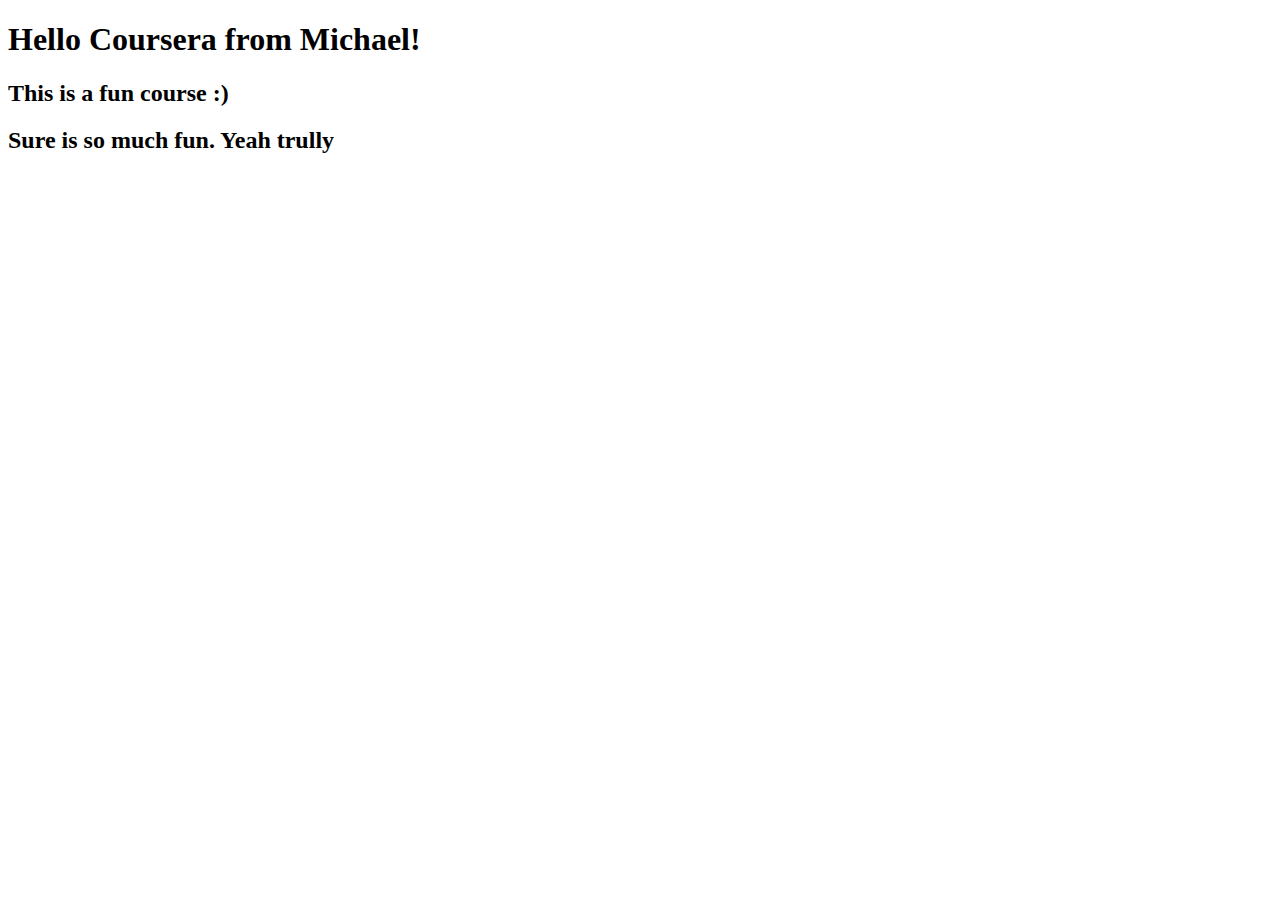
<file: site/index.html>
<!DOCTYPE html>
<html>
<head>
	<title>Hello Coursera from Michael!</title>
</head>
<body>
<h1>Hello Coursera from Michael!</h1>
<h2>This is a fun course :)</h2>
<h2>Sure is so much fun. Yeah trully</h2>
</body>
</html>
</file>
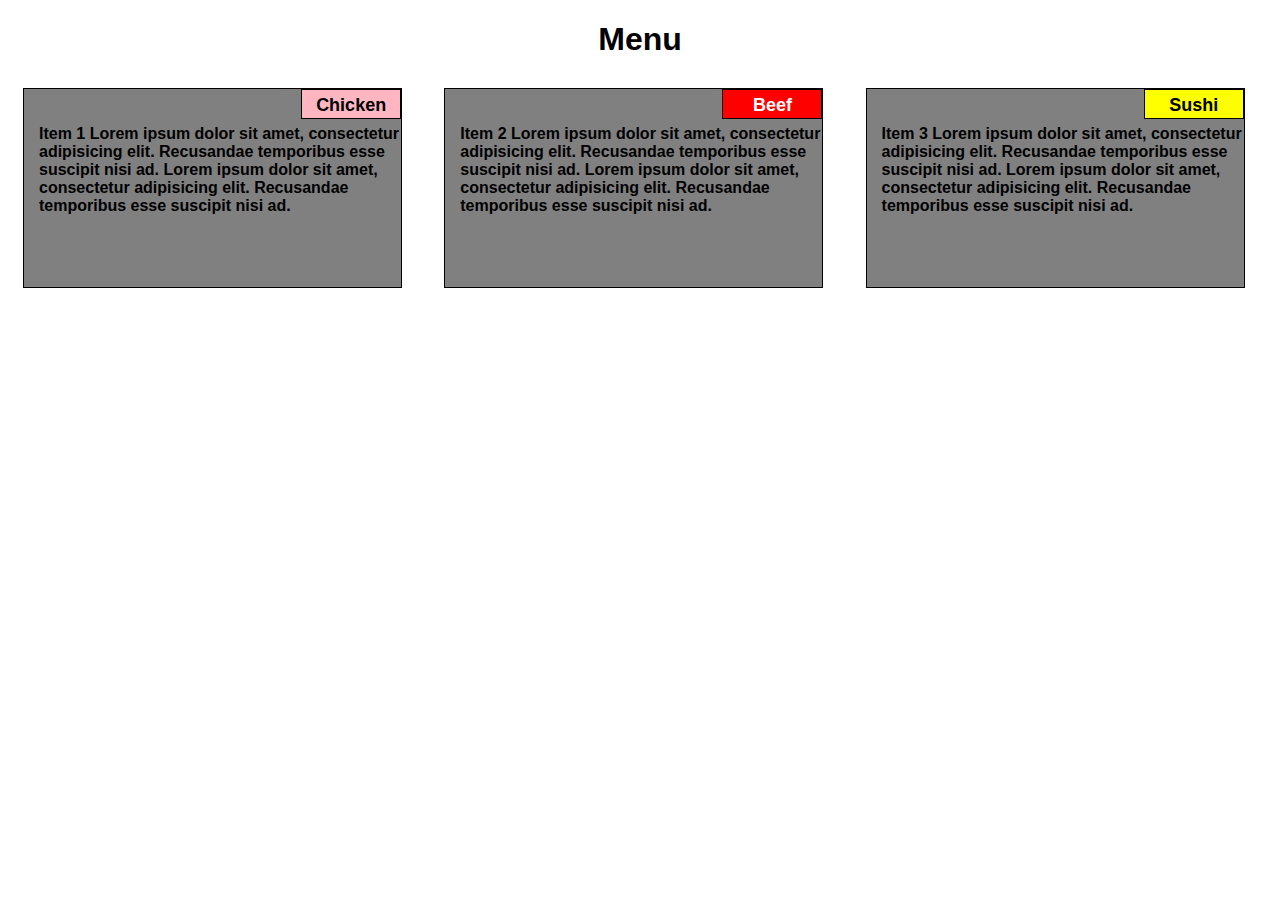
<file: site/module2-solution/index.html>
<!DOCTYPE html>
<html>
<head>
  <meta charset="utf-8">
  <meta name="viewport" content="width=device-width, initial-scale=1">
  <title>Module 2 Solution</title>
  <link rel="stylesheet" href="css/styles.css">
</head>
<body>
<h1>Menu</h1>

<div class="row">
  <div class="col-lg-4 col-md-6"><p><span id="p1">Chicken</span><br><br>Item 1 Lorem ipsum dolor sit amet, consectetur adipisicing elit. Recusandae temporibus esse suscipit nisi ad. Lorem ipsum dolor sit amet, consectetur adipisicing elit. Recusandae temporibus esse suscipit nisi ad.</p></div>
  <div class="col-lg-4 col-md-6"><p><span id="p2">Beef</span><br><br>Item 2 Lorem ipsum dolor sit amet, consectetur adipisicing elit. Recusandae temporibus esse suscipit nisi ad. Lorem ipsum dolor sit amet, consectetur adipisicing elit. Recusandae temporibus esse suscipit nisi ad.</p></div>
  <div class="col-lg-4 col-md-12"><p><span id="p3">Sushi</span><br><br>Item 3 Lorem ipsum dolor sit amet, consectetur adipisicing elit. Recusandae temporibus esse suscipit nisi ad. Lorem ipsum dolor sit amet, consectetur adipisicing elit. Recusandae temporibus esse suscipit nisi ad.</p></div>
  
</div>

</body>
</html>
</file>
<file: site/module2-solution/css/styles.css>
/********** Base styles **********/
* {
  box-sizing: border-box;
  font-family: Helvetica;
 }

h1 {
  margin-bottom: 15px;
  text-align: center;
}

p {
  border: 1px solid black;
  background-color: grey;
  width: 90%;
  height: 200px;
  margin: 15px;
  font-weight: bold;
  padding: 15px;
  padding-top: 0;
  padding-right: 0;
  vertical-align: text-bottom;
}

div{
  border: none;
  padding: 0px;
}

span {
  float:right;
  font-size: large;
  margin:0;
  padding 0px;
  text-align: center;
  width: 100px;
  height: 30px;
}

#p1{
  background-color: #FFB6C1;
  padding: 5px;
  border: 1px solid black;
}

#p2{
  background-color: red;
  color: #FFFFFF;
  padding: 5px;
  border: 1px solid black;
}

#p3{
  background-color: yellow;
  padding: 5px;
  border: 1px solid black;
}

/* Simple Responsive Framework. */
.row {
  width: 100%;
}

/********** Desktops only **********/
@media (min-width: 992px) {
  .col-lg-1, .col-lg-2, .col-lg-3, .col-lg-4, .col-lg-5, .col-lg-6, .col-lg-7, .col-lg-8, .col-lg-9, .col-lg-10, .col-lg-11, .col-lg-12 {
    float: left;
    /*border: 1px solid green;*/
  }
  .col-lg-1 {
    width: 8.33%;
  }
  .col-lg-2 {
    width: 16.66%;
  }
  .col-lg-3 {
    width: 25%;
  }
  .col-lg-4 {
    width: 33.33%;
  }
  .col-lg-5 {
    width: 41.66%;
  }
  .col-lg-6 {
    width: 50%;
  }
  .col-lg-7 {
    width: 58.33%;
  }
  .col-lg-8 {
    width: 66.66%;
  }
  .col-lg-9 {
    width: 74.99%;
  }
  .col-lg-10 {
    width: 83.33%;
  }
  .col-lg-11 {
    width: 91.66%;
  }
  .col-lg-12 {
    width: 100%;
  }
}

/********** Tablets only **********/
@media (min-width: 768px) and (max-width: 991px) {
  .col-md-1, .col-md-2, .col-md-3, .col-md-4, .col-md-5, .col-md-6, .col-md-7, .col-md-8, .col-md-9, .col-md-10, .col-md-11, .col-md-12 {
    float: left;
    /*border: 1px solid green;*/
  }
  .col-md-1 {
    width: 8.33%;
  }
  .col-md-2 {
    width: 16.66%;
  }
  .col-md-3 {
    width: 25%;
  }
  .col-md-4 {
    width: 33.33%;
  }
  .col-md-5 {
    width: 41.66%;
  }
  .col-md-6 {
    width: 50%;
  }
  .col-md-7 {
    width: 58.33%;
  }
  .col-md-8 {
    width: 66.66%;
  }
  .col-md-9 {
    width: 74.99%;
  }
  .col-md-10 {
    width: 83.33%;
  }
  .col-md-11 {
    width: 91.66%;
  }
  .col-md-12 {
    width: 100%;
  }
}
</file>
